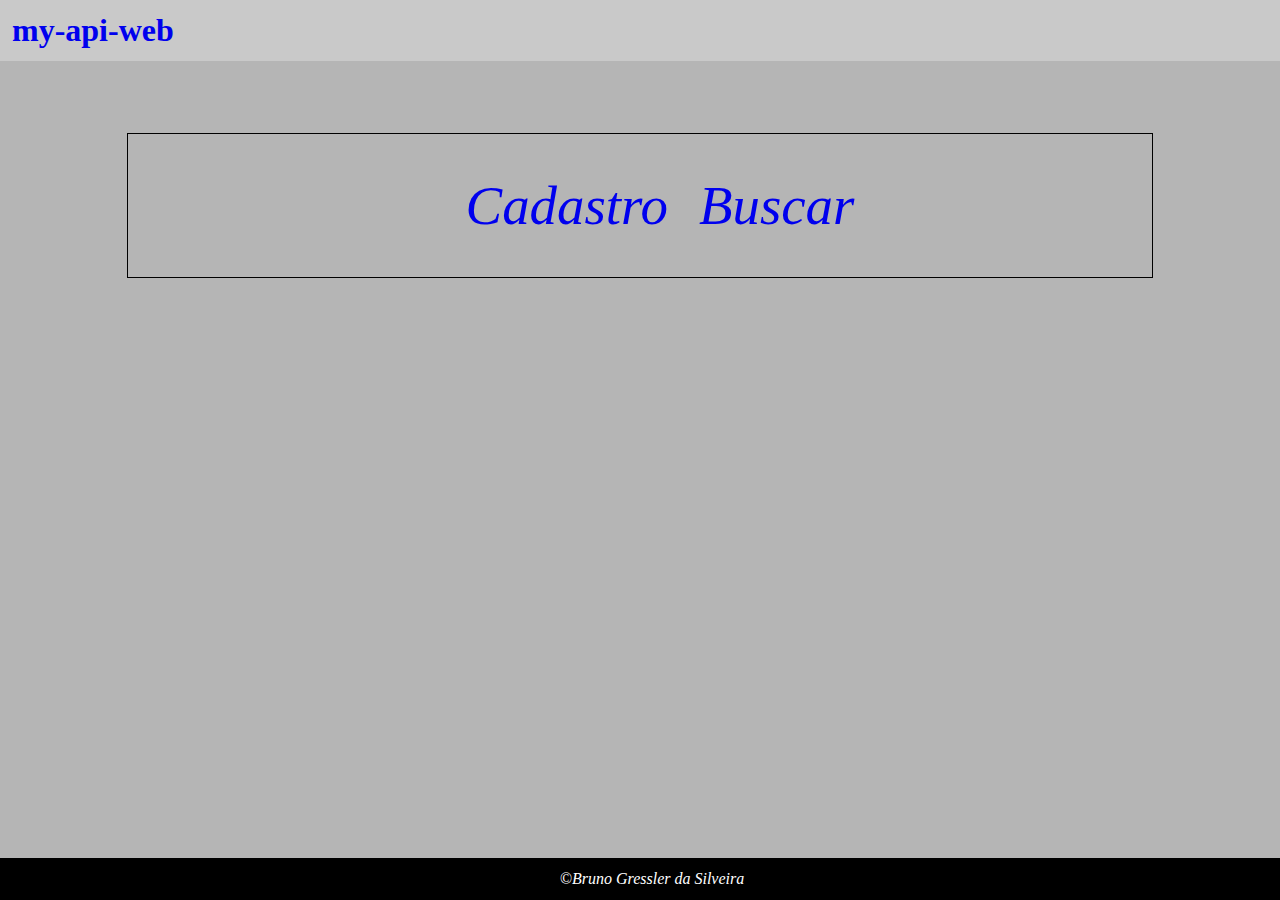
<file: index.html>
<!DOCTYPE html>
<html lang="pt-br">

<head>
    <title>my-api-web</title>
    <meta charset="UTF-8">
    <link rel="icon" type="image/x-icon" href="image/favicon.ico">
    <script src="js/head.js"></script>
</head>

<body>
    <time datetime="2024-05-17"></time>
    <header>
        <script src="js/header.js"></script>
    </header>
    <section>
        <nav>
            <script src="js/nav.js"></script>
        </nav>
    </section>
    <footer>
        <script src="js/footer.js"></script>
    </footer>
</body>

</html>
</file>
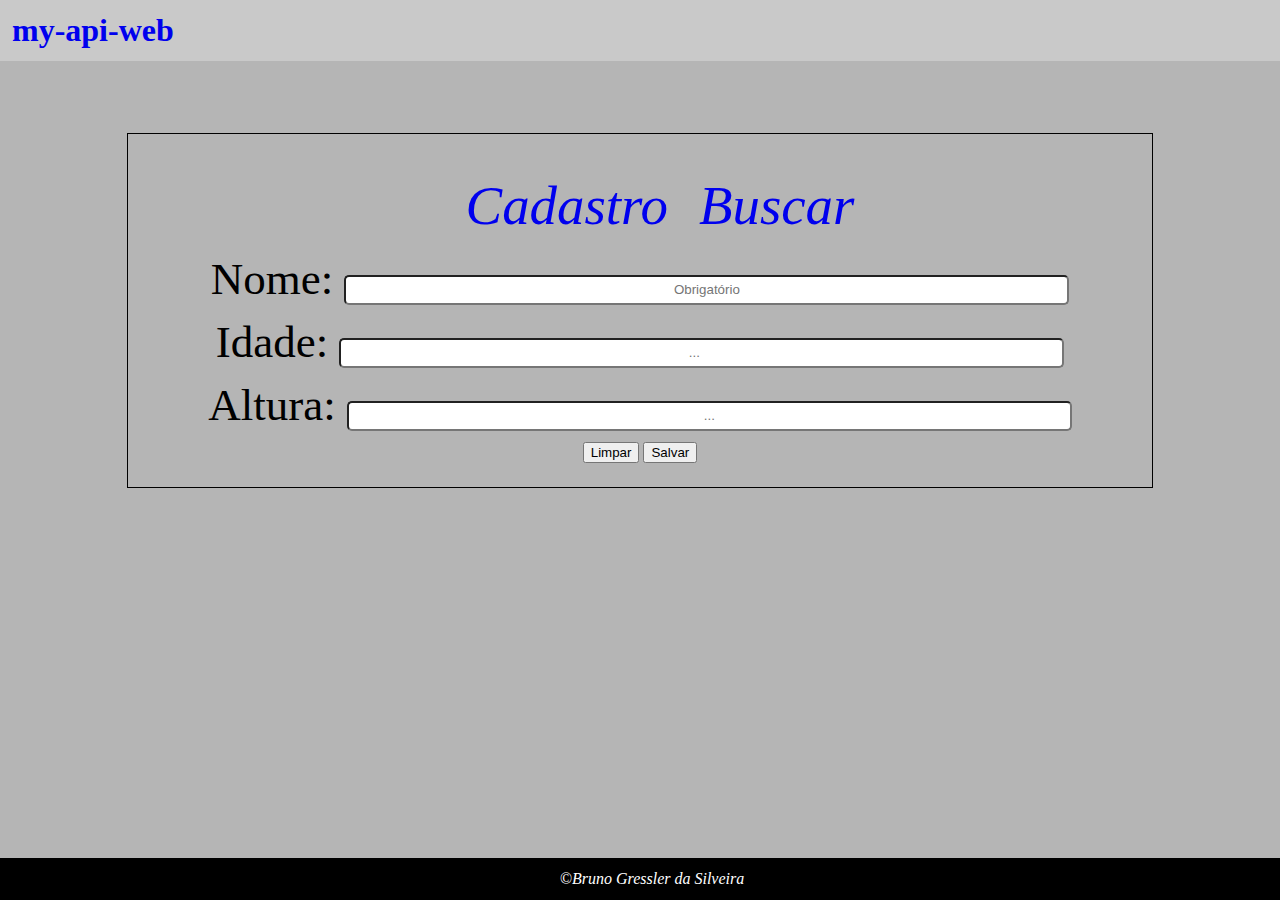
<file: atualizar.html>
<!DOCTYPE html>
<html lang="pt-br">

<head>
    <title>my-api-web</title>
    <meta charset="UTF-8">
    <link rel="icon" type="image/x-icon" href="image/favicon.ico">
    <script src="js/head.js"></script>
    <script src="js/request/atualizarDadosAPI.js"></script>
</head>

<body onLoad="bucarID()">
    <time datetime="2024-05-17"></time>
    <header>
        <script src="js/header.js"></script>
    </header>
    <section>
        <nav>
            <script src="js/nav.js"></script>
        </nav>
        <script src="js/formulario.js"></script>
    </section>
    <footer>
        <script src="js/footer.js"></script>
    </footer>
</body>

</html>
</file>
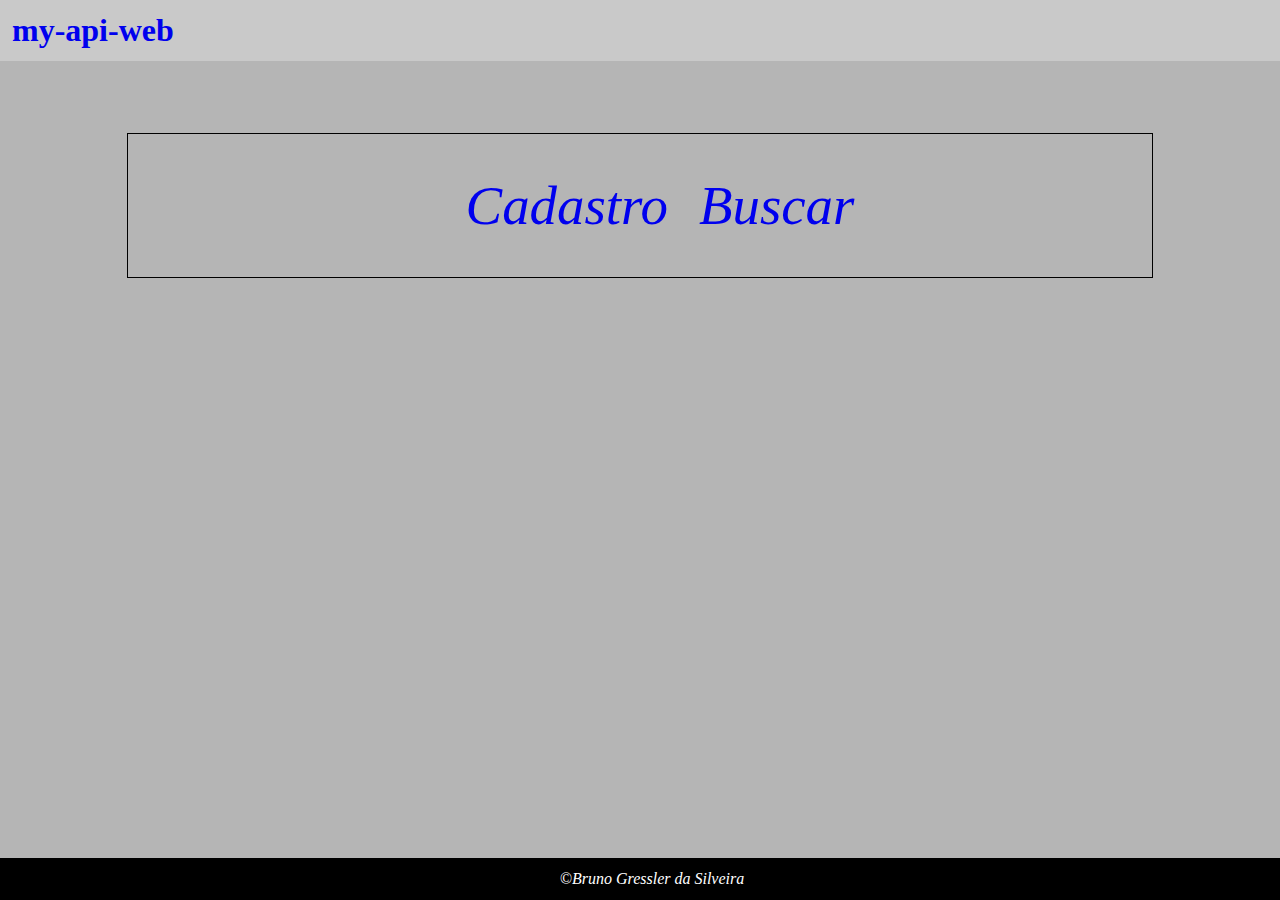
<file: buscar.html>
<!DOCTYPE html>
<html lang="pt-br">

<head>
    <title>my-api-web</title>
    <meta charset="UTF-8">
    <link rel="icon" type="image/x-icon" href="image/favicon.ico">
    <script src="js/head.js"></script>
    <script src="js/request/bucarDadosAPI.js"></script>
</head>

<body onLoad="buscarDados()">
    <time datetime="2024-05-17"></time>
    <header>
        <script src="js/header.js"></script>
    </header>
    <section>
        <nav>
            <script src="js/nav.js"></script>
        </nav>
        <div id="table"></div>
    </section>
    <footer>
        <script src="js/footer.js"></script>
    </footer>
    <script src="js/request/deletarDadosAPI.js"></script>
    <script src="js/request/atualizarDadosAPI.js"></script>
</body>

</html>
</file>
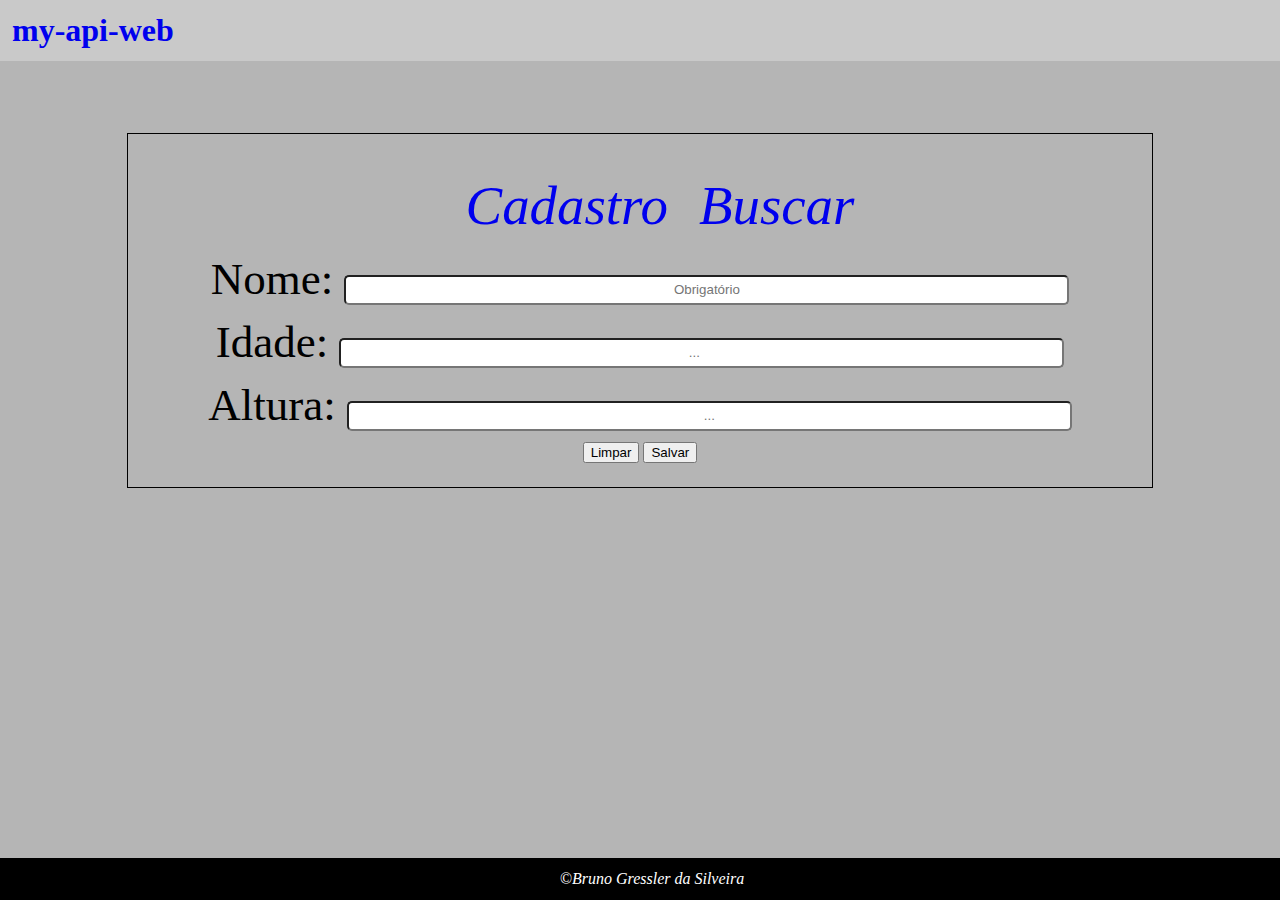
<file: cadastrar.html>
<!DOCTYPE html>
<html lang="pt-br">

<head>
    <title>my-api-web</title>
    <meta charset="UTF-8">
    <link rel="icon" type="image/x-icon" href="image/favicon.ico">
    <script src="js/head.js"></script>
</head>

<body>
    <time datetime="2024-05-17"></time>
    <header>
        <script src="js/header.js"></script>
    </header>
    <section>
        <nav>
            <script src="js/nav.js"></script>
        </nav>
        
        <script src="js/formulario.js"></script>

    </section>
    <footer>
        <script src="js/footer.js"></script>
    </footer>
</body>

</html>
</file>
